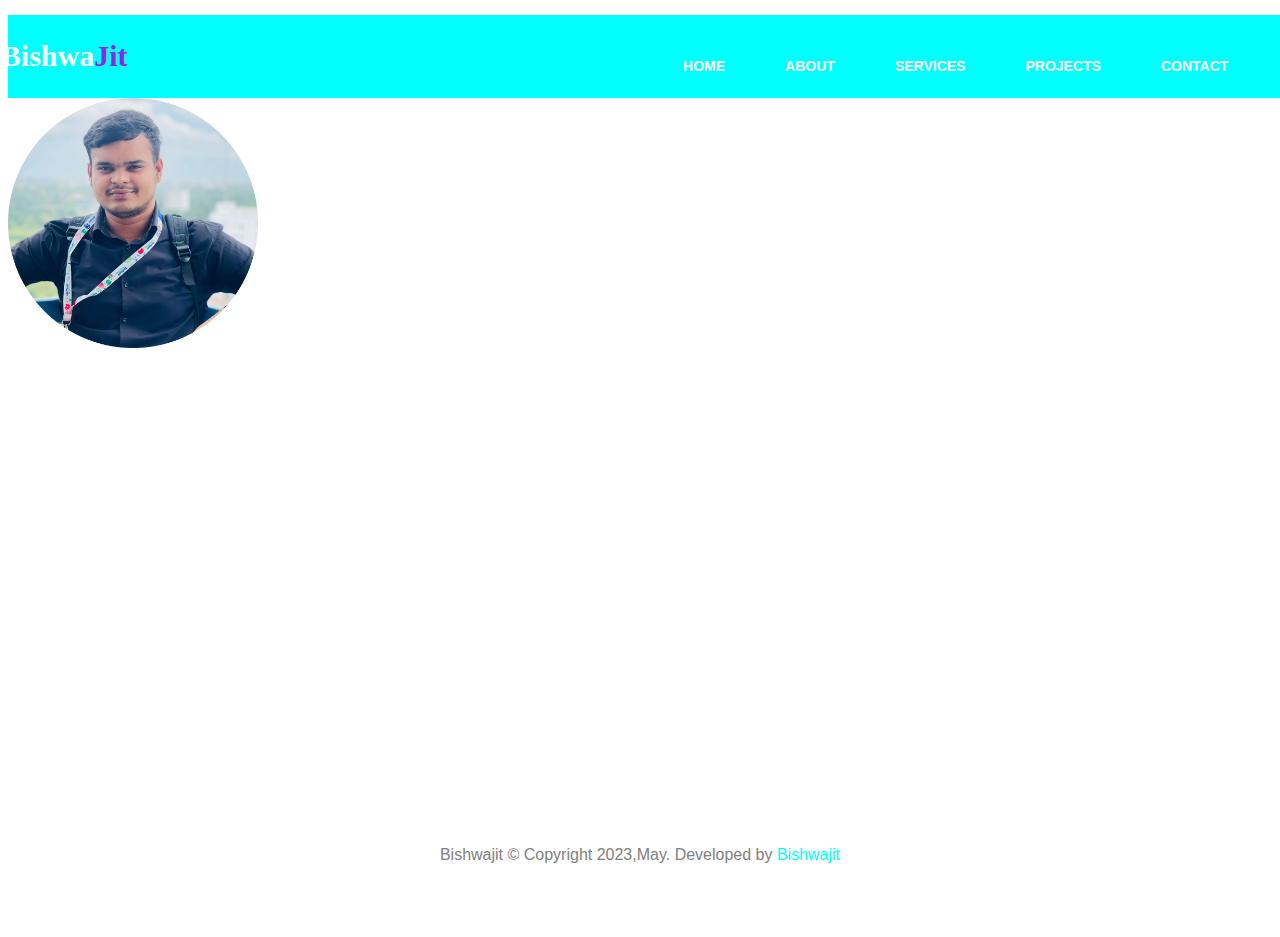
<file: index.html>
<html>
    <head>
       <meta name="viewport" content="width=device-width, initial-scale=1.0">
        <title>Bishwajit Das</title>
    </head>
    <link rel="stylesheet" href="style.css">
    <body>
 <header>
    
    <div>
        <div class="menubar">
          <h1 class="logoname">Bishwa<span>Jit</span></h1>
               
                <ul class="pp">
            <li> <a href="#">HOME</a> </li>
            <li> <a href="#">ABOUT</a> </li>
            <li> <a href="sevices.html">SERVICES <i class="fas fa-caret-down"></i></a> 
              <div class="dropdownmenu">
                <ul>
                   <li><a href="#">Graphics Design</a></li>
                   <li><a href="#">Web Development</a></li>
                   <li><a href="#">UX/UI Design</a></li>
                </ul>
              </div>
            </li>
           
            <li><a href="#">PROJECTS</a></li>
            <li> <a href="contact.html">CONTACT</a> </li>
                </ul>
            
        </div>
        <div>
            <div class="img" >
                <img class="img" src="assets/img-1.jpg.png" alt="Bishwajit.jpg">
            </div>
            <div class="para1">
                
            </div>
        </div>
    </div>
 </header>
  <div class="footer">
     <p>Bishwajit © Copyright 2023,May. Developed by
     <a href="#">Bishwajit</a>
     </p>      
  </div>
   
           
    </body>
</html>
</file>
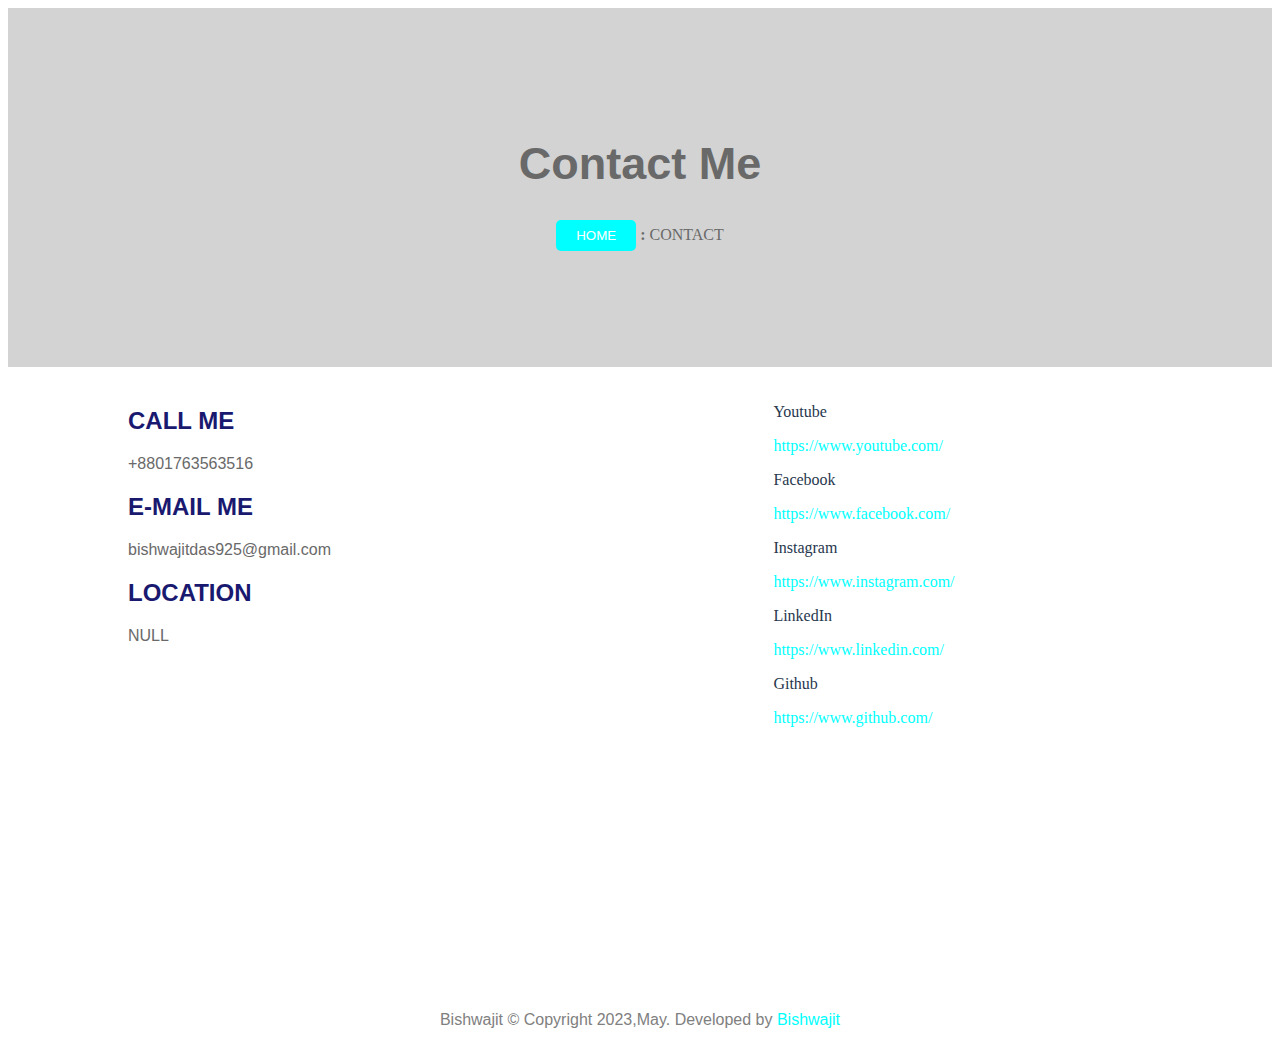
<file: contact.html>
<html>
    <head>
        <title>Contact : Bishwajit Das</title>
        <style>
            .para1{
                font-size: 45px;
                font-family: sans-serif;    
            }
            .part1{
                background-color:lightgray;
                padding: 100px;
                text-align: center;
                 color: dimgrey;
            }
            .home{
                padding: 8px;
                padding-left: 20px;
                padding-right: 20px;
                border-radius: 5px;
                border: none;
                background-color: aqua;
            }
            .home1{
                text-decoration: none;
                color: white;
            }
            .home1:hover{
                color: darkviolet;
            }
             .part2{
                display: flex;
                 margin-top: 20px;
            }
            .phonecontact{
                color: midnightblue;
                text-decoration: none;
                margin-left: 120px;
                font-family: sans-serif;
            }
            .phonecontact-a{
                text-decoration: none;
                color: dimgray;
            }
            .phonecontact-a:hover{
                color: blueviolet;
                text-decoration: underline;
            }
            
           
            .socialmedia{
               padding-left: 35%;
            }
            .social{
                color:27374D;
            }
            .social-a{
                color: aqua;
                text-decoration: none;
            }
            .social-a:hover{
                text-decoration: underline;
            }
            .footer{
                position: absolute;
                top: 100%;
                left: 50%;
                transform: translate(-50%,-50%);
                color: gray;
                font-family: 'Jost', sans-serif;
                margin-top: 120px;
                
            }
            .footer a{
                text-decoration: none;
                color: aqua;
            }

        
        
        </style>
    </head>
    <body>
       <header>
        <div>
            <div class="part1">
               <h1 class="para1">Contact Me</h1>
               <p > <button  class="home"><a class="home1" href="index.html">HOME</a></button>
                <span><b> : </b>CONTACT</span></p> 
            </div>
            
            <div class="part2">
               <div>
                  <div  class="phonecontact">
                      <h2>CALL ME</h2>
                      <a class="phonecontact-a" href="#">+8801763563516</a> 
                  </div>
                  <div class="phonecontact">
                      <h2>E-MAIL ME</h2>
                      <a class="phonecontact-a" href="#">bishwajitdas925@gmail.com</a> 
                  </div>
                  <div class="phonecontact">
                      <h2>LOCATION</h2>
                      <a class="phonecontact-a" href="#">NULL</a> 
                  </div>
               
               </div>
               
               <div class="socialmedia">
                  <div class="social">
                     <p>Youtube</p>
                       <a class="social-a" href="https://www.youtube.com/">https://www.youtube.com/
                       </a>
                  </div>
                  
                  <div class="social">
                     <p>Facebook</p>
                       <a class="social-a" href="https://www.facebook.com/Bishwajit.das.39750121?mibextid=ZbWKwL">https://www.facebook.com/
                       </a>
                  </div>
                  
                  <div class="social">
                     <p>Instagram</p>
                       <a class="social-a" href="https://www.instagram.com/">https://www.instagram.com/
                       </a>
                  </div>
                  
                  <div class="social">
                     <p>LinkedIn</p>
                       <a class="social-a" href="https://www.linkedin.com/">https://www.linkedin.com/
                       </a>
                  </div>
                  
                  <div class="social">
                     <p>Github</p>
                       <a class="social-a" href="https://www.github.com/">https://www.github.com/
                       </a>
                  </div>
               
               </div>
                
            </div>
        </div>
      </header>
      <div class="footer">
     <p>Bishwajit © Copyright 2023,May. Developed by
     <a href="#">Bishwajit</a>
     </p>      
      
  </div>
    </body>
</html>
</file>
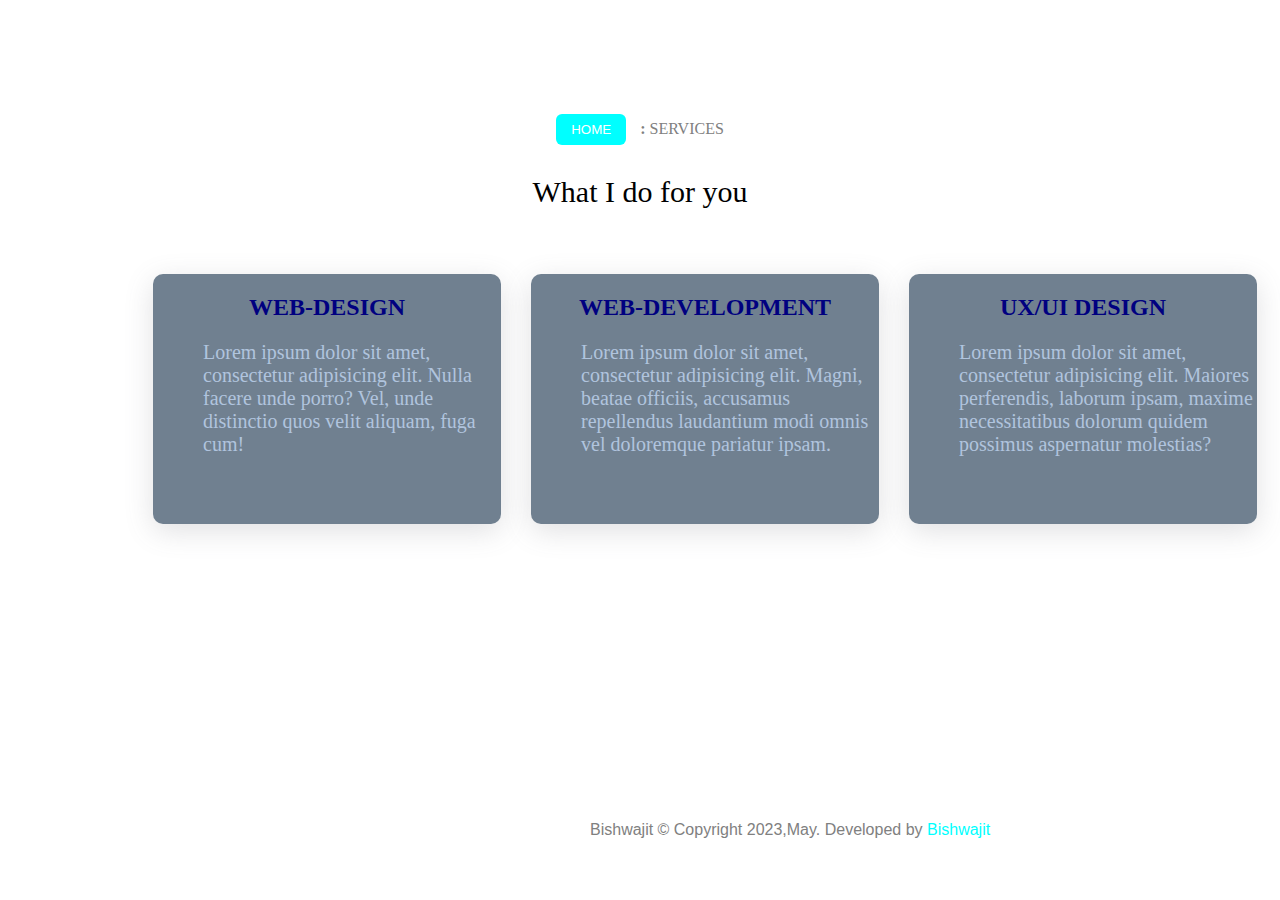
<file: sevices.html>
<html>
    <head>
        <title>Services : Bishwajit Das</title>
        <style>
            
            .para1{
                text-align: center;
                color: gray;
                padding-top: 90px;
            }
            .para1 span{
                padding-left: 10px;
            }
            .homebtn{
                background-color: aqua;
                border: none;
                border-radius: 6px;
                padding: 8px;
                padding-left: 15px;
                padding-right: 15px;
            }
            .home{
                text-decoration: none;
                color: white;
            }
            .home:hover{
                color: blueviolet;
            }
            .para2{
                font-size: 30px;
                text-align: center;
            }
             .box{
                display: flex;
                padding-left: 130px;
            }
            .boxx{
                background-color: slategray;
                box-shadow: rgba(100, 100, 111, 0.2) 0px 7px 29px 0px;
                height: 250px;
                width: 350px;
                margin: 15px;
                margin-top: 35px;
                border-radius: 10px;
            }
            

            .boxxx{
              text-align: center;
                color:navy;
               
            }
            .boxpara{
                font-size: 20px;
                font-family: sans-serif,monospace,inherit;
                color: lightsteelblue;
                padding-left: 50px;
            }
            .footer{
                position: absolute;
                top: 95%;
                left: 50%;
                transform: translate(-50px,-50px);
                color: gray;
                font-family: 'Jost', sans-serif;    
            }
            .footer a{
                text-decoration: none;
                color: aqua;
            }
        
        </style>
    </head>
    
    <body>
      <header>
        <div class="para1">
            <p><button class="homebtn"><a class="home" href="index.html">HOME</a></button><span> 
            <b> : </b> SERVICES</span></p>
        </div>
        <div class="para2">
            <p>What I do for you</p>
        </div>
        
        <div class="box">
            <div class="boxx">
                <h2 class="boxxx">WEB-DESIGN</h2>
                    <p class="boxpara">
                       Lorem ipsum dolor sit amet, consectetur adipisicing elit. Nulla facere unde porro? Vel, unde distinctio quos velit aliquam, fuga cum!
                    </p>
            </div>
            
            <div class="boxx">
                <h2 class="boxxx">WEB-DEVELOPMENT</h2>
                   <p class="boxpara">
                       Lorem ipsum dolor sit amet, consectetur adipisicing elit. Magni, beatae officiis, accusamus repellendus laudantium modi omnis vel doloremque pariatur ipsam.
                   </p>
            </div>
            
            <div class="boxx">
                <h2 class="boxxx">UX/UI DESIGN</h2>
                <p class="boxpara">
                    Lorem ipsum dolor sit amet, consectetur adipisicing elit. Maiores perferendis, laborum ipsam, maxime necessitatibus dolorum quidem possimus aspernatur molestias?
                </p>
            </div>
            
        </div>
      </header>
       <div class="footer">
     <p>Bishwajit © Copyright 2023,May. Developed by
     <a href="#">Bishwajit</a>
     </p>      
      
  </div>
    </body>
</html>
</file>
<file: style.css>
.menubar{
    background-color: aqua;
   height: 70px;
    width: 100%;
    display: flex;
    align-items: center;
    justify-content: flex-end;
    padding: 0.5%;
    margin-top: 15px;
    font-size: 15px;
    padding-right: 5px; 
}
.logoname{
    padding-right: 40%;
    color:white;
}
.logoname span{
    color: blueviolet;
}
.menubar{color: red;}
ul{
    display: flex;
    align-items: flex-end;
}
ul li{
    list-style: none;
    margin-left: 10px;
    margin-top: 20px;
    font-size: 14px;
    padding-right: 50px;
}
ul li a{
    text-decoration: none;
    color: white;
    font-family: sans-serif;
    font-weight: bold;
}
ul li a:hover{
    color:blueviolet;
}
.dropdownmenu{
    display: block;
    position: absolute;
    left: 0;
    top: 100%;
    background-color: ;      
}
.img{
   width: 250px;
    display: flex;
    justify-content: end;
}
.footer{
    position: absolute;
    top: 95%;
    left: 50%;
    transform: translate(-50%,-50%);
    color: gray;
    font-family: 'Jost', sans-serif;
}
.footer a{
    text-decoration: none;
    color: aqua;
}

@media screen and (min-width: 780px) {
.full-width-img {
margin: auto;
width: 90%;
}
</file>
